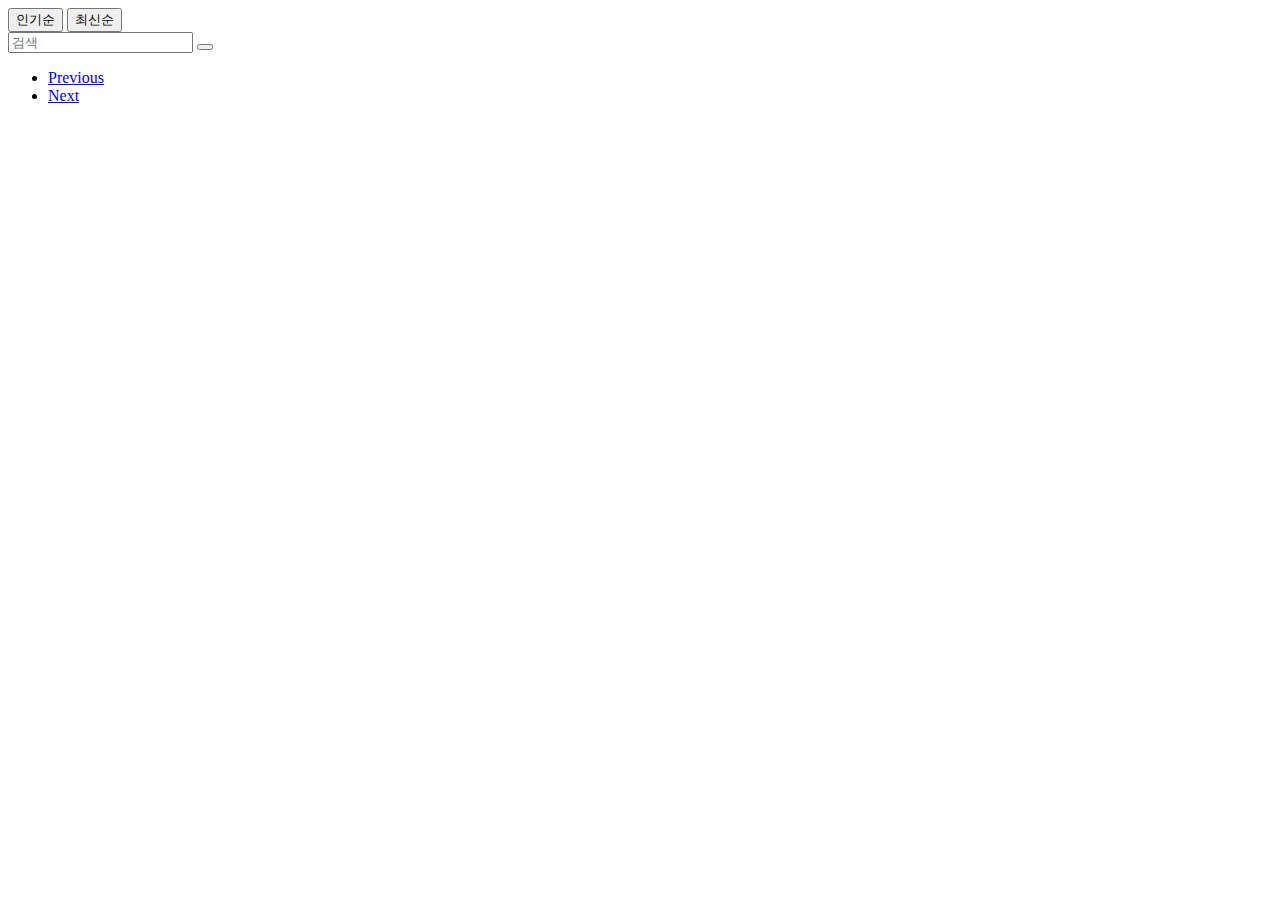
<file: src/main/resources/templates/index.html>
<!DOCTYPE html>
<html xmlns:th="http://www.thymeleaf.org"
      xmlns:layout="http://www.ultraq.net.nz/thymeleaf/layout"
      layout:decorate="~{fragments/layout}">
<head>
  <title th:text="${title}">Home Page</title>
  <link rel="stylesheet" th:href="@{/css/index.css}">
  <script defer th:src="@{/js/index.js}"></script>
</head>

<body>
<div layout:fragment="content">

  <!-- 버튼 그룹과 검색 창을 포함하는 div -->
  <div class="select-group">
    <div class="row align-items-center">
      <div class="col-auto sort-session">
        <button type="button" class="btn btn-primary active" data-sort="POPULAR">인기순</button>
        <button type="button" class="btn btn-light border-primary text-primary" data-sort="LATEST">최신순</button>
      </div>

      <!-- 검색 창 -->
      <div class="col search-session">
        <div class="input-group">
          <input type="text" class="form-control" placeholder="검색" aria-label="검색" aria-describedby="search-button">
          <button class="btn btn-outline-secondary" type="button" id="search-button">
            <i class="bi bi-search"></i>
          </button>
        </div>
      </div>

    </div>
  </div>

  <div class="row g-3 mt-3" id="topics-container">
  </div>
  <div class="mt-3">
    <nav aria-label="Page navigation">
      <ul class="pagination justify-content-center">
        <li class="page-item disabled">
          <a class="page-link" href="#" tabindex="-1">Previous</a>
        </li>
        <li class="page-item">
          <a class="page-link" href="#">Next</a>
        </li>
      </ul>
    </nav>
  </div>


  </div>
</div>

</body>
</html>
</file>
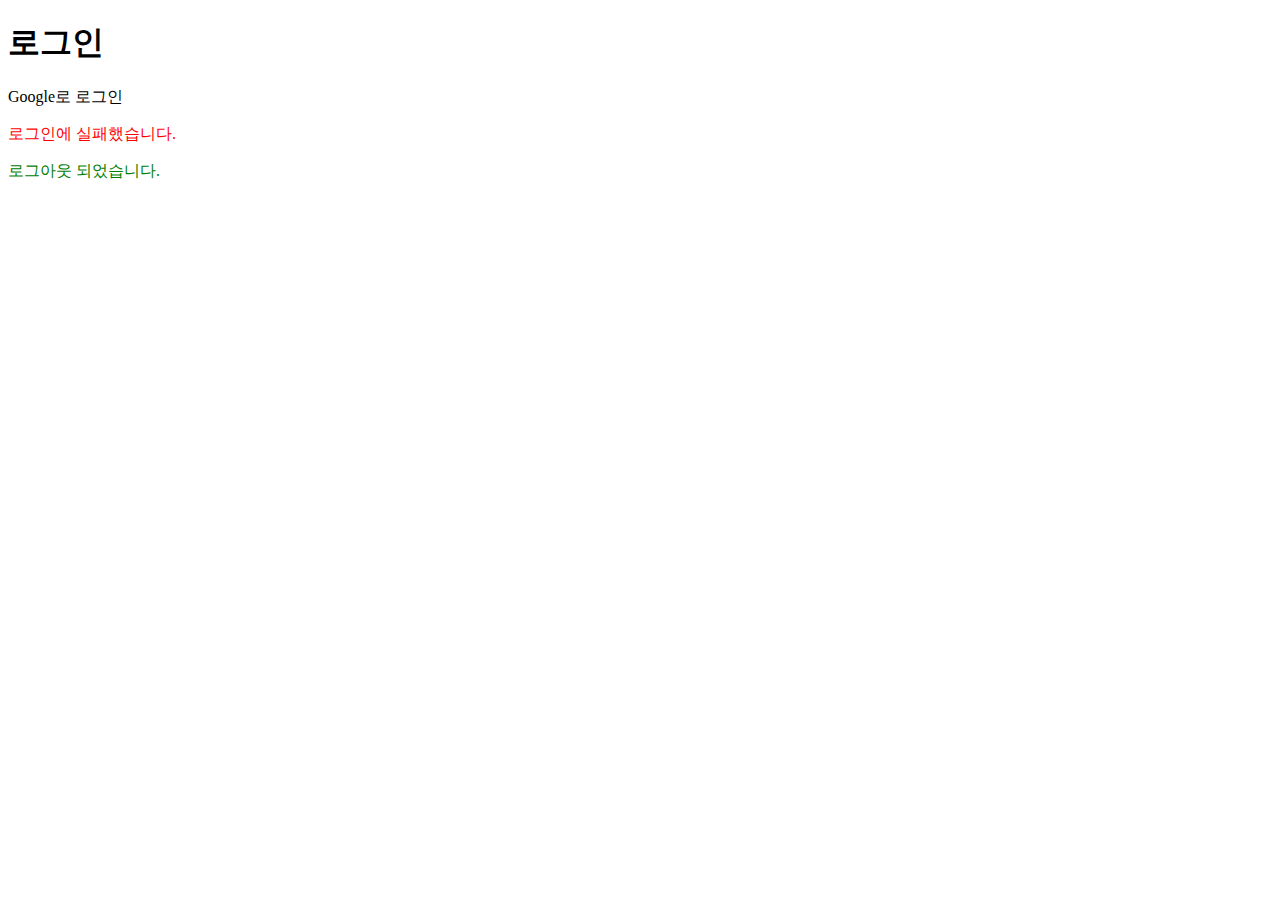
<file: src/main/resources/templates/login.html>
<!DOCTYPE html>
<html xmlns:th="http://www.thymeleaf.org"
      xmlns:layout="http://www.ultraq.net.nz/thymeleaf/layout"
      layout:decorate="~{fragments/layout}">
<head>
  <title>투표</title>
  <link rel="stylesheet" th:href="@{/css/login.css}">
  <script defer th:src="@{/js/login.js}"></script>
</head>

<body>
<div layout:fragment="content">
  <div class="container mt-3">

    <div id="loading" class="text-center mb-4" style="display: none;">
      <div class="spinner-border text-primary" role="status">
        <span class="sr-only">Loading...</span>
      </div>
    </div>

    <h1>로그인</h1>
    <div>
      <a th:href="@{/oauth2/authorization/google}">Google로 로그인</a>
    </div>
    <div th:if="${param.error}">
      <p style="color:red;">로그인에 실패했습니다.</p>
    </div>
    <div th:if="${param.logout}">
      <p style="color:green;">로그아웃 되었습니다.</p>
    </div>

  </div>
</div>
</body>
</html>
</file>
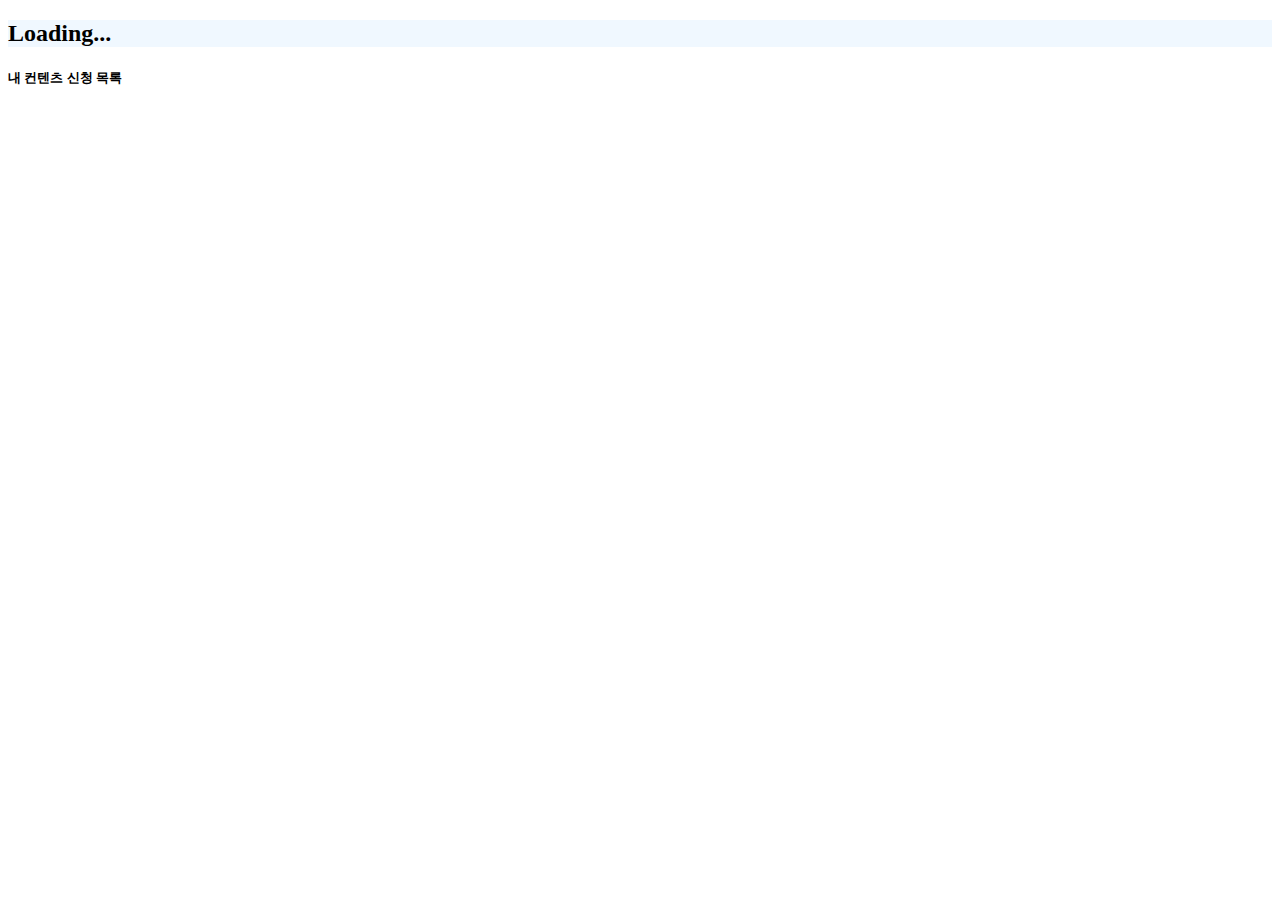
<file: src/main/resources/templates/profile.html>
<!DOCTYPE html>
<html xmlns:th="http://www.thymeleaf.org"
      xmlns:layout="http://www.ultraq.net.nz/thymeleaf/layout"
      layout:decorate="~{fragments/layout}">
<head>
  <title>Profile</title>
  <link rel="stylesheet" th:href="@{/css/profile.css}">
  <script defer th:src="@{/js/profile.js}"></script>
</head>

<body>
<div layout:fragment="content">
  <div class="container mt-5">
    <!-- 프로필 카드 -->
    <div class="card shadow-sm mb-4" style="background-color: #f0f8ff;">
      <div class="card-body">
        <div class="row align-items-center">
          <div class="col-auto">
            <div class="profile-icon">
              <i class="bi bi-person" style="font-size: 3rem;"></i>
            </div>
          </div>
          <div class="col">
            <h2 id="userNickname" class="mb-0">Loading...</h2>
          </div>
        </div>
      </div>
    </div>

    <!-- 문의 목록 카드 -->
    <div class="card shadow-sm">
      <div class="card-header bg-white">
        <h5 class="card-title mb-0">
          <i class="bi bi-list-ul me-2"></i>내 컨텐츠 신청 목록
        </h5>
      </div>
      <div class="card-body">
        <div id="loading" class="text-center mb-4" style="display: none;">
          <div class="spinner-border text-primary" role="status">
            <span class="visually-hidden">Loading...</span>
          </div>
        </div>

        <div id="my-suggest-list" class="list-group list-group-flush">

        </div>

        <div id="emptyMessage" class="text-center text-muted p-4" style="display: none;">
          컨텐츠 신청한 내역이 없습니다.
        </div>
      </div>
    </div>

    <div id="error-message" class="alert alert-danger text-center mt-3" role="alert" style="display: none;">
      에러가 발생했습니다. 다시 시도해 주세요.
    </div>
  </div>
</div>
</body>
</html>
</file>
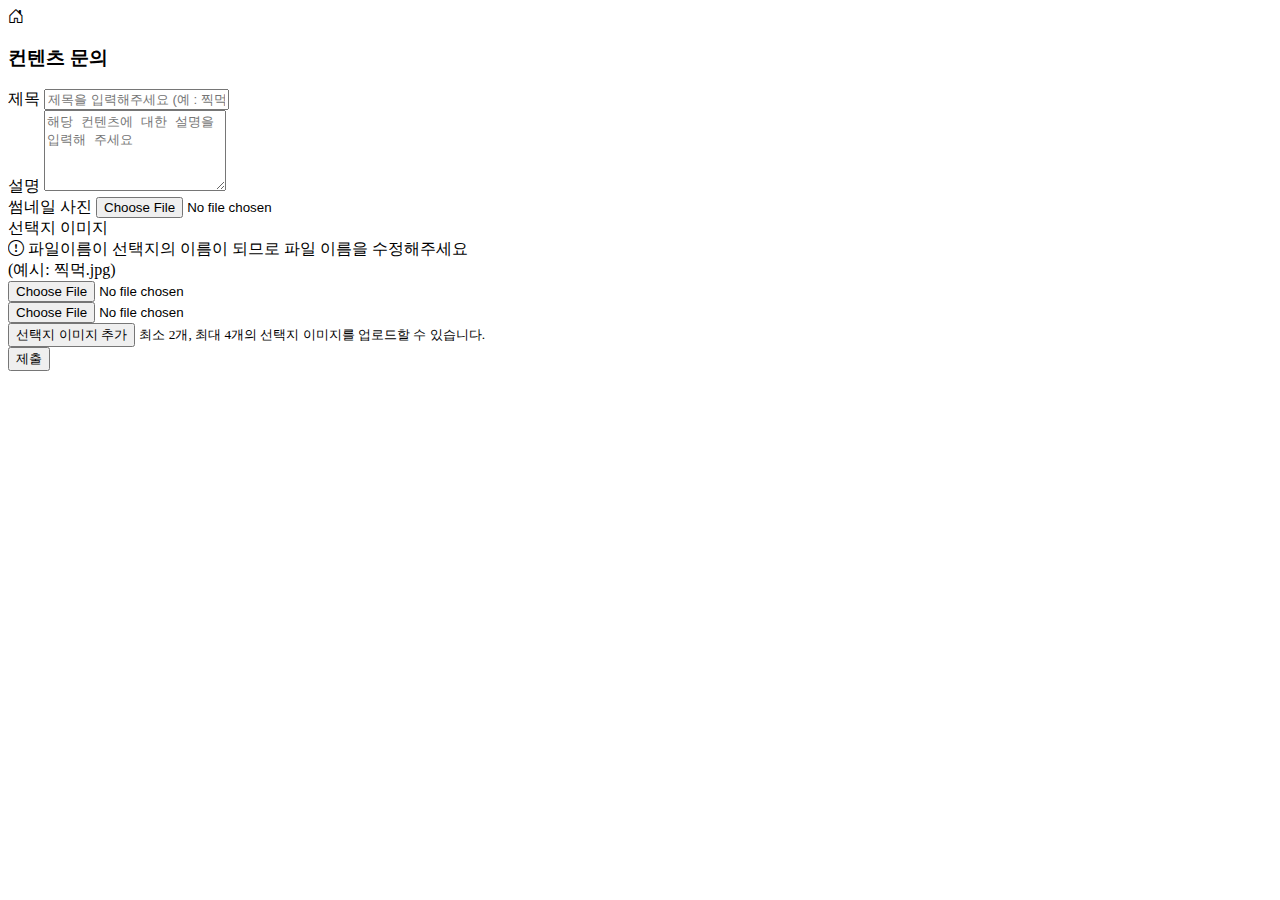
<file: src/main/resources/templates/suggest.html>
<!DOCTYPE html>
<html xmlns:th="http://www.thymeleaf.org"
      xmlns:layout="http://www.ultraq.net.nz/thymeleaf/layout"
      xmlns:sec="http://www.thymeleaf.org/extras/spring-security"
>
<head>
  <meta charset="UTF-8">
  <title>문의</title>
  <link rel="stylesheet" th:href="@{/css/suggest.css}">
  <link rel="icon" type="image/x-icon" th:href="@{/favicon.ico}">
  <link rel="stylesheet" th:href="@{/css/common.css}">
  <!-- Bootstrap CSS CDN -->
  <link href="https://cdn.jsdelivr.net/npm/bootstrap@5.0.2/dist/css/bootstrap.min.css"
        rel="stylesheet"
        integrity="sha384-EVSTQN3/azprG1Anm3QDgpJLIm9Nao0Yz1ztcQTwFspd3yD65VohhpuuCOmLASjC"
        crossorigin="anonymous">
  <link rel="stylesheet" href="https://cdn.jsdelivr.net/npm/bootstrap-icons@1.11.3/font/bootstrap-icons.min.css">
  <script defer th:src="@{/js/suggest.js}"></script>

</head>

<body>
<div layout:fragment="content">
  <div class="container d-flex justify-content-center align-items-center min-vh-100">
    <div class="w-100 px-3" style="max-width: 600px;">
      <div class="text-center mb-3">
        <a th:href="@{/}" class="btn btn-outline-secondary btn-sm rounded-circle shadow-sm hover-lift">
          <i class="bi bi-house-door"></i>
        </a>
      </div>
      <div class="card shadow-sm">
        <div class="card-body">
          <h3 class="card-title text-center mb-4">컨텐츠 문의</h3>

          <form id="suggest-form" enctype="multipart/form-data">
            <div class="mb-3">
              <label for="title" class="form-label font-weight-bold font-weight-bold text-primary">제목</label>
              <input type="text" class="form-control" id="title" name="title" placeholder="제목을 입력해주세요 (예 : 찍먹 VS 부먹)" required>
            </div>

            <div class="mb-3">
              <label for="description" class="form-label font-weight-bold font-weight-bold text-primary">설명</label>
              <textarea class="form-control" id="description" name="description" rows="5" placeholder="해당 컨텐츠에 대한 설명을 입력해 주세요" required></textarea>
            </div>

            <div class="mb-3">
              <label for="thumbnail" class="form-label font-weight-bold text-primary">썸네일 사진</label>
              <input class="form-control" type="file" id="thumbnail" name="thumbnail" accept="image/*" required>
            </div>

            <!-- 선택지 이미지 업로드 섹션 -->
            <div class="mb-3">
              <label class="form-label font-weight-bold text-primary">선택지 이미지</label>
                <div class="alert alert-warning mb-2" role="alert">
                  <i class="bi bi-exclamation-circle me-2"></i>
                  파일이름이 선택지의 이름이 되므로 파일 이름을 수정해주세요<br>
                  <span class="small text-muted">(예시: 찍먹.jpg)</span>
                </div>
              <div id="choice-images-container">
                <!-- 초기 선택지 이미지 필드 (최소 2개) -->
                <div class="input-group mb-2 choice-image-group">
                  <input type="file" class="form-control choice-image-input" name="choiceImages" accept="image/*" required>
                </div>
                <div class="input-group mb-2 choice-image-group">
                  <input type="file" class="form-control choice-image-input" name="choiceImages" accept="image/*" required>
                </div>
              </div>
              <button type="button" id="add-choice-image-btn" class="btn btn-secondary">
                선택지 이미지 추가
              </button>
              <small class="form-text text-muted">
                최소 2개, 최대 4개의 선택지 이미지를 업로드할 수 있습니다.
              </small>
            </div>

            <button type="submit" class="btn btn-primary w-100">제출</button>
          </form>
        </div>

      </div>
    </div>
  </div>
</div>
<script src="https://cdn.jsdelivr.net/npm/bootstrap@5.3.0/dist/js/bootstrap.bundle.min.js"></script>
</body>

</html>
</file>
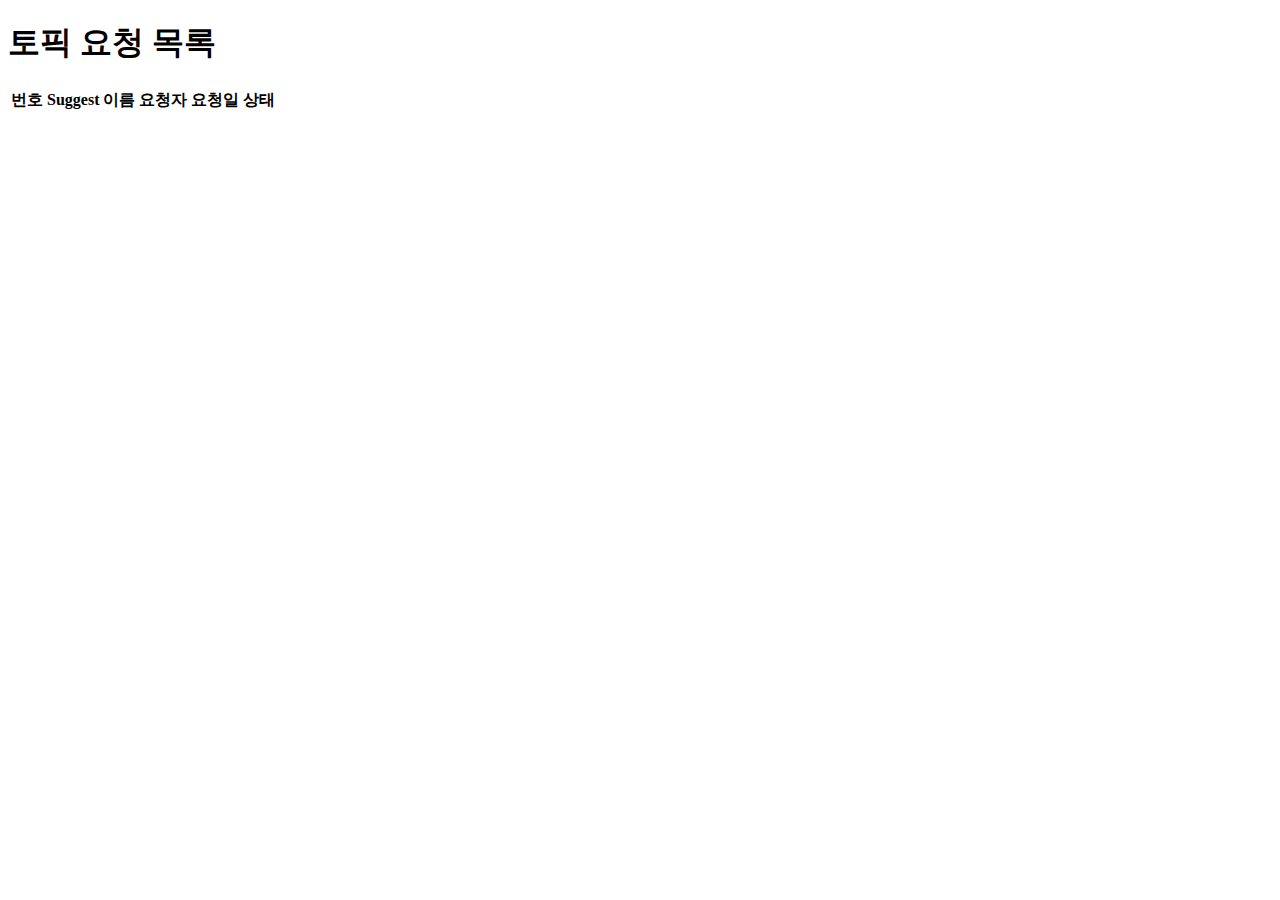
<file: src/main/resources/templates/admin/settings.html>
<!DOCTYPE html>
<html xmlns:th="http://www.thymeleaf.org"
      xmlns:layout="http://www.ultraq.net.nz/thymeleaf/layout"
      layout:decorate="~{fragments/layout}">
<head>
  <title>Profile</title>
  <link rel="stylesheet" th:href="@{/css/settings.css}">
  <script defer th:src="@{/js/admin/suggest-list.js}"></script>
</head>

<body>
<div layout:fragment="content">
  <div class="container mt-4">
    <h1 class="mb-4">토픽 요청 목록</h1>
    <table class="table table-hover" id="suggestsTable">
      <thead class="table-light">
      <tr>
        <th>번호</th>
        <th>Suggest 이름</th>
        <th>요청자</th>
        <th>요청일</th>
        <th>상태</th>
      </tr>
      </thead>
      <tbody>
      </tbody>
    </table>
  </div>
</div>

</body>
</html>
</file>
